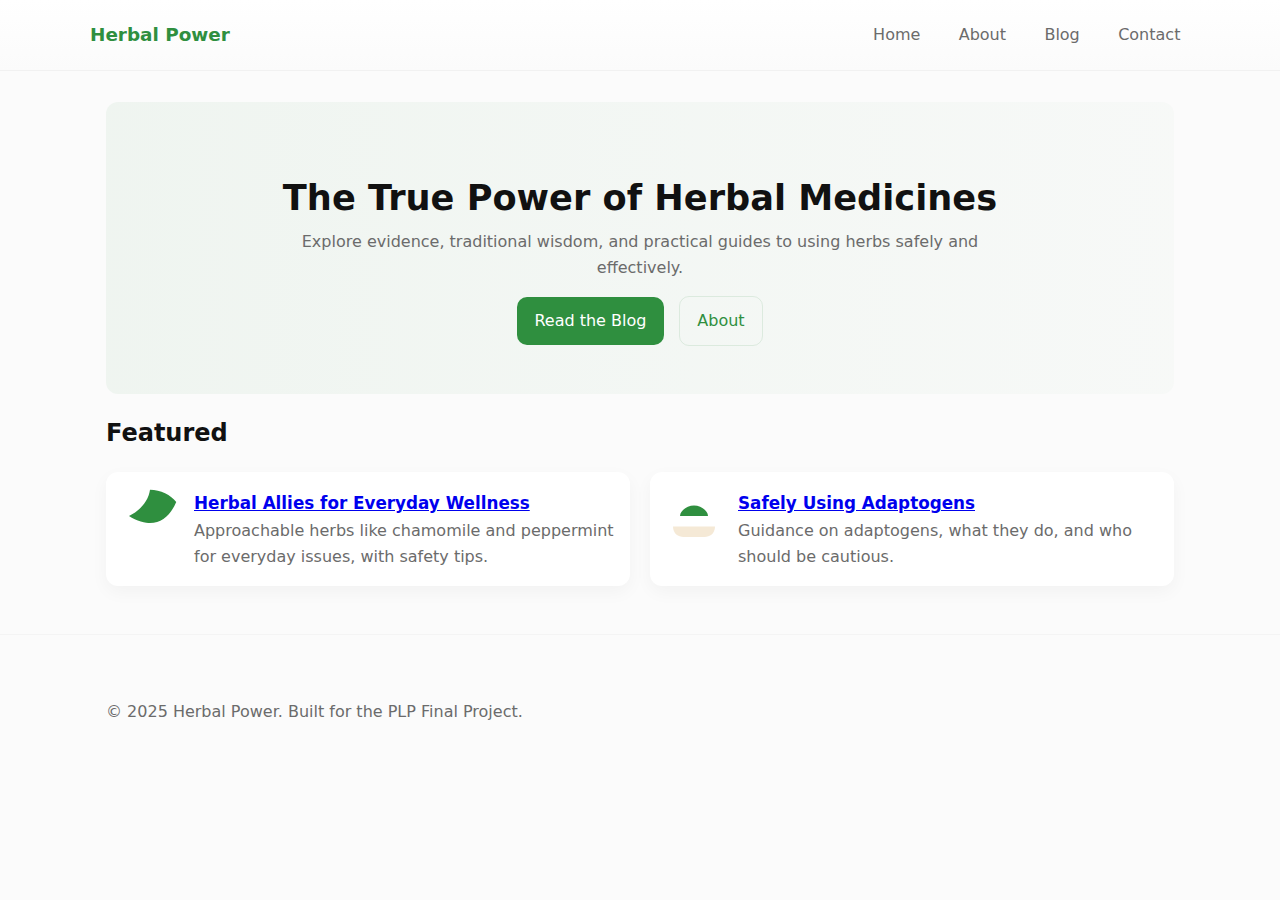
<file: index.html>
<!doctype html>
<html lang="en">
<head>
  <meta charset="utf-8">
  <meta name="viewport" content="width=device-width, initial-scale=1">
  <title>The True Power of Herbal Medicines</title>
  <link rel="stylesheet" href="css/style.css">
</head>
<body>
  <header class="site-header">
    <div class="container">
      <a href="index.html" class="logo">Herbal Power</a>
      <nav class="site-nav" id="site-nav">
        <a href="index.html">Home</a>
        <a href="about.html">About</a>
        <a href="blog.html">Blog</a>
        <a href="contact.html">Contact</a>
      </nav>
      <button id="menu-toggle" class="menu-toggle">☰</button>
    </div>
  </header>

  <main class="container">
    <section class="hero">
      <h1>The True Power of Herbal Medicines</h1>
      <p>Explore evidence, traditional wisdom, and practical guides to using herbs safely and effectively.</p>
      <div style="margin-top:1rem">
        <a class="btn" href="blog.html">Read the Blog</a>
        <a class="btn" href="about.html" style="background:transparent;color:var(--accent);margin-left:.6rem;border:1px solid rgba(47,143,63,.12)">About</a>
      </div>
    </section>

    <section class="latest-posts">
      <h2>Featured</h2>
      <div class="posts-grid">
        <article class="post-card">
          <img src="images/leaf.svg" alt="leaf icon">
          <div>
            <h3><a href="posts/herbal-allies.html">Herbal Allies for Everyday Wellness</a></h3>
            <p>Approachable herbs like chamomile and peppermint for everyday issues, with safety tips.</p>
          </div>
        </article>
        <article class="post-card">
          <img src="images/tea.svg" alt="tea icon">
          <div>
            <h3><a href="posts/adaptogens.html">Safely Using Adaptogens</a></h3>
            <p>Guidance on adaptogens, what they do, and who should be cautious.</p>
          </div>
        </article>
      </div>
    </section>
  </main>

  <footer class="site-footer">
    <div class="container">
      <p>&copy; 2025 Herbal Power. Built for the PLP Final Project.</p>
    </div>
  </footer>

  <script src="js/main.js"></script>
</body>
</html>
</file>
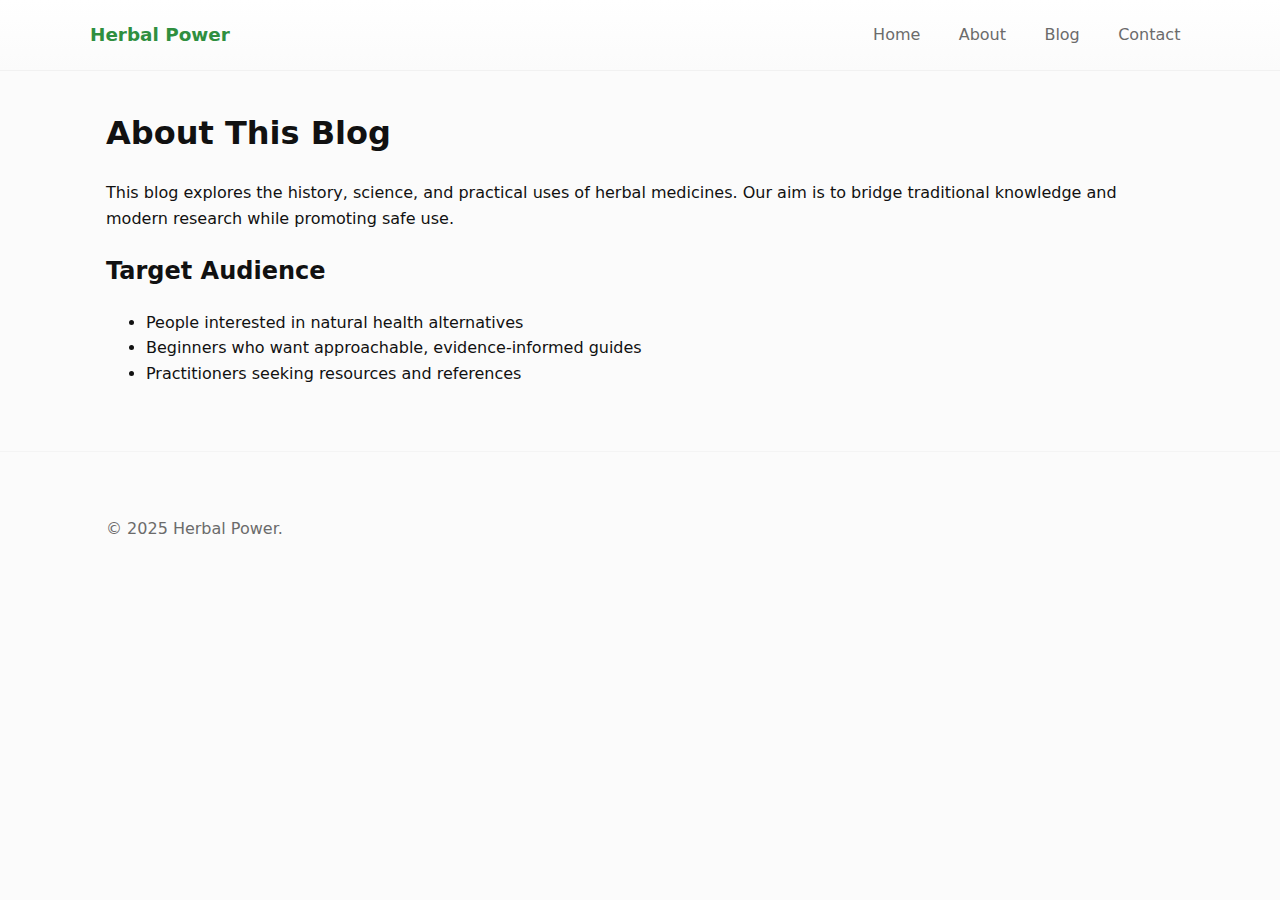
<file: about.html>
<!doctype html>
<html lang="en">
<head>
  <meta charset="utf-8">
  <meta name="viewport" content="width=device-width, initial-scale=1">
  <title>About — Herbal Power</title>
  <link rel="stylesheet" href="css/style.css">
</head>
<body>
  <header class="site-header">
    <div class="container">
      <a href="index.html" class="logo">Herbal Power</a>
      <nav class="site-nav" id="site-nav">
        <a href="index.html">Home</a>
        <a href="about.html">About</a>
        <a href="blog.html">Blog</a>
        <a href="contact.html">Contact</a>
      </nav>
      <button id="menu-toggle" class="menu-toggle">☰</button>
    </div>
  </header>

  <main class="container">
    <h1>About This Blog</h1>
    <p>This blog explores the history, science, and practical uses of herbal medicines. Our aim is to bridge traditional knowledge and modern research while promoting safe use.</p>
    <h2>Target Audience</h2>
    <ul>
      <li>People interested in natural health alternatives</li>
      <li>Beginners who want approachable, evidence-informed guides</li>
      <li>Practitioners seeking resources and references</li>
    </ul>
  </main>

  <footer class="site-footer">
    <div class="container">
      <p>&copy; 2025 Herbal Power.</p>
    </div>
  </footer>

  <script src="js/main.js"></script>
</body>
</html>
</file>
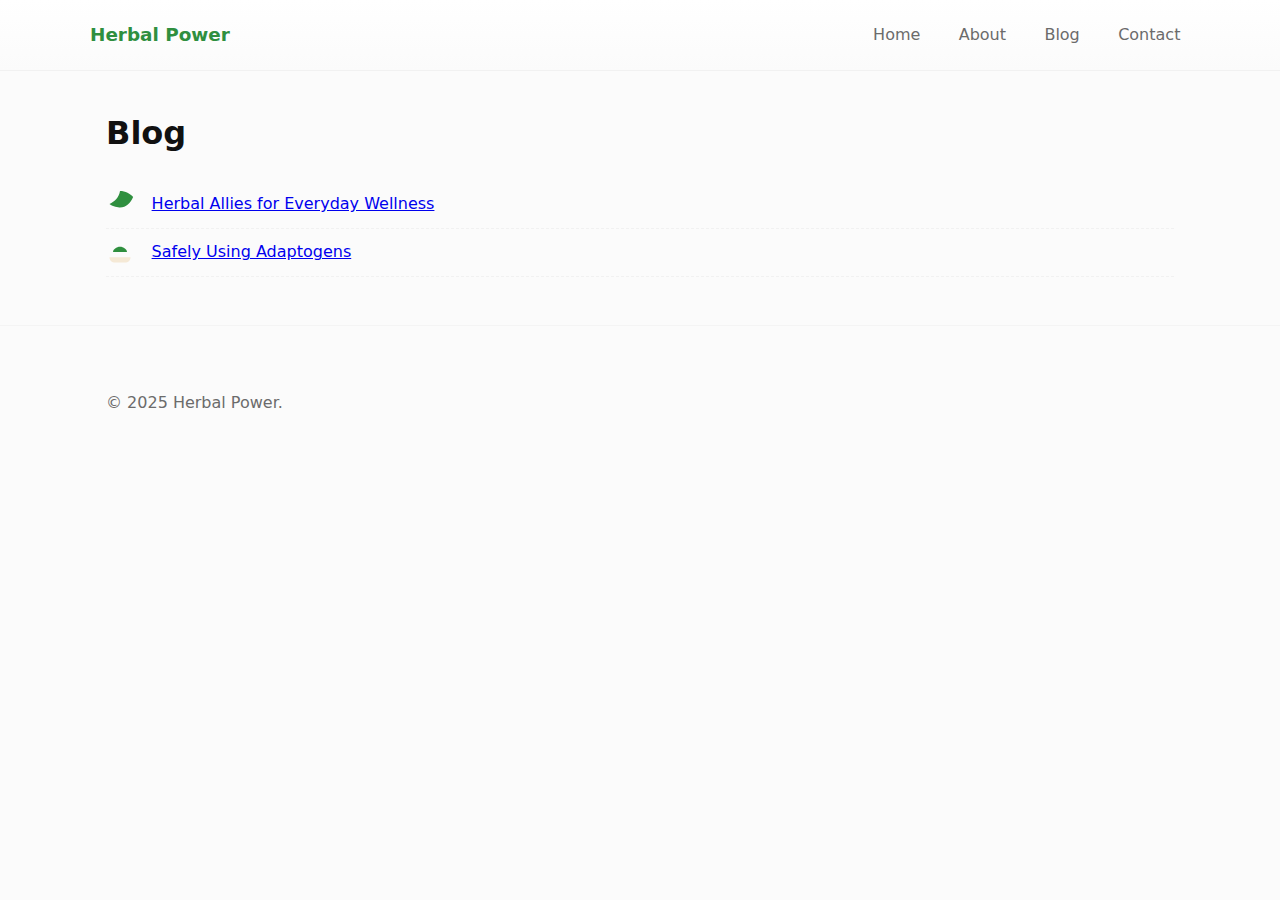
<file: blog.html>
<!doctype html>
<html lang="en">
<head>
  <meta charset="utf-8">
  <meta name="viewport" content="width=device-width, initial-scale=1">
  <title>Blog — Herbal Power</title>
  <link rel="stylesheet" href="css/style.css">
</head>
<body>
  <header class="site-header">
    <div class="container">
      <a href="index.html" class="logo">Herbal Power</a>
      <nav class="site-nav" id="site-nav">
        <a href="index.html">Home</a>
        <a href="about.html">About</a>
        <a href="blog.html">Blog</a>
        <a href="contact.html">Contact</a>
      </nav>
      <button id="menu-toggle" class="menu-toggle">☰</button>
    </div>
  </header>

  <main class="container">
    <h1>Blog</h1>
    <ul class="post-list">
      <li><img src="images/leaf.svg" alt="leaf" style="width:28px;height:28px;vertical-align:middle;margin-right:.5rem"><a href="posts/herbal-allies.html">Herbal Allies for Everyday Wellness</a></li>
      <li><img src="images/tea.svg" alt="tea" style="width:28px;height:28px;vertical-align:middle;margin-right:.5rem"><a href="posts/adaptogens.html">Safely Using Adaptogens</a></li>
    </ul>
  </main>

  <footer class="site-footer">
    <div class="container">
      <p>&copy; 2025 Herbal Power.</p>
    </div>
  </footer>

  <script src="js/main.js"></script>
</body>
</html>
</file>
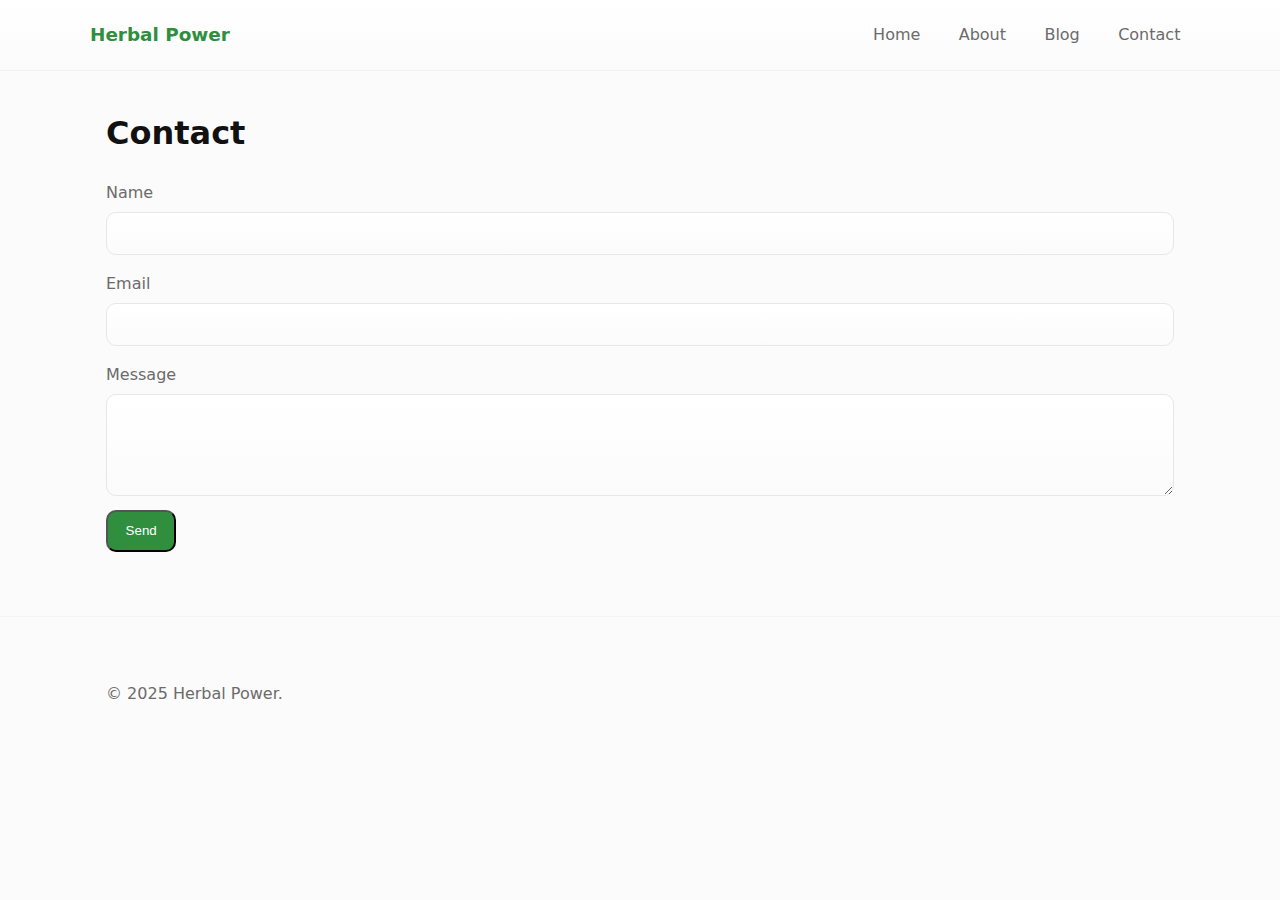
<file: contact.html>
<!doctype html>
<html lang="en">
<head>
  <meta charset="utf-8">
  <meta name="viewport" content="width=device-width, initial-scale=1">
  <title>Contact — Herbal Power</title>
  <link rel="stylesheet" href="css/style.css">
</head>
<body>
  <header class="site-header">
    <div class="container">
      <a href="index.html" class="logo">Herbal Power</a>
      <nav class="site-nav" id="site-nav">
        <a href="index.html">Home</a>
        <a href="about.html">About</a>
        <a href="blog.html">Blog</a>
        <a href="contact.html">Contact</a>
      </nav>
      <button id="menu-toggle" class="menu-toggle">☰</button>
    </div>
  </header>

  <main class="container">
    <h1>Contact</h1>
    <form id="contact-form" novalidate>
      <label for="name">Name</label>
      <input id="name" name="name" required>

      <label for="email">Email</label>
      <input id="email" name="email" type="email" required>

      <label for="message">Message</label>
      <textarea id="message" name="message" rows="5" required></textarea>

      <button type="submit" class="btn">Send</button>
      <p id="form-status" aria-live="polite"></p>
    </form>
  </main>

  <footer class="site-footer">
    <div class="container">
      <p>&copy; 2025 Herbal Power.</p>
    </div>
  </footer>

  <script src="js/main.js"></script>
</body>
</html>
</file>
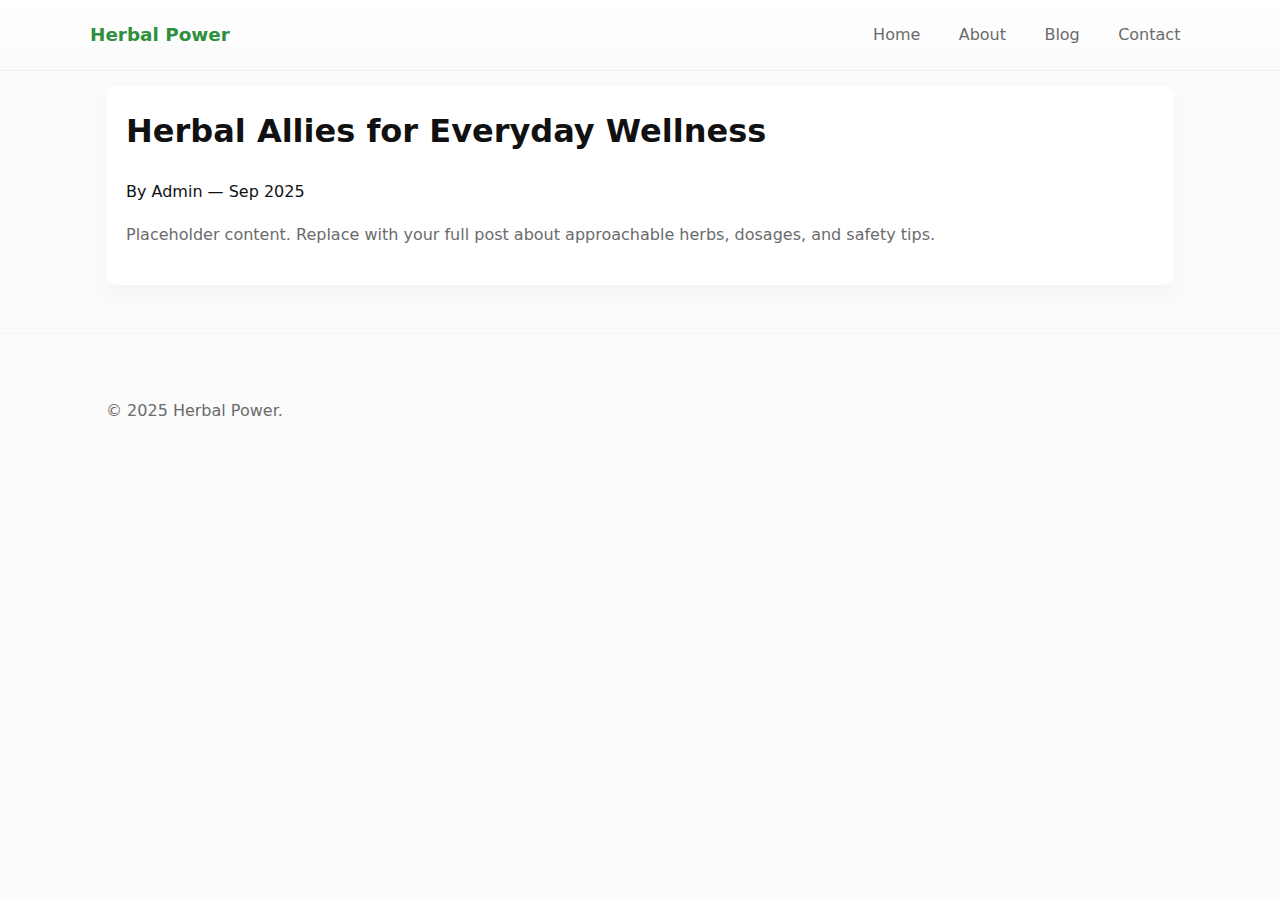
<file: post.html>
<!doctype html>
<html lang="en">
<head>
  <meta charset="utf-8">
  <meta name="viewport" content="width=device-width, initial-scale=1">
  <title>Post — Herbal Power</title>
  <link rel="stylesheet" href="css/style.css">
</head>
<body>
  <header class="site-header">
    <div class="container">
      <a href="index.html" class="logo">Herbal Power</a>
      <nav class="site-nav" id="site-nav">
        <a href="index.html">Home</a>
        <a href="about.html">About</a>
        <a href="blog.html">Blog</a>
        <a href="contact.html">Contact</a>
      </nav>
      <button id="menu-toggle" class="menu-toggle">☰</button>
    </div>
  </header>

  <main class="container">
    <article class="post" style="background:var(--card);padding:1.25rem;border-radius:var(--radius);box-shadow:0 8px 24px rgba(17,17,17,.04);">
      <h1 style="margin-top:0">Herbal Allies for Everyday Wellness</h1>
      <p class="meta">By Admin — Sep 2025</p>
      <div style="color:var(--muted);line-height:1.8;font-size:1rem">
        <p>Placeholder content. Replace with your full post about approachable herbs, dosages, and safety tips.</p>
      </div>
    </article>
  </main>

  <footer class="site-footer">
    <div class="container">
      <p>&copy; 2025 Herbal Power.</p>
    </div>
  </footer>

  <script src="js/main.js"></script>
</body>
</html>
</file>
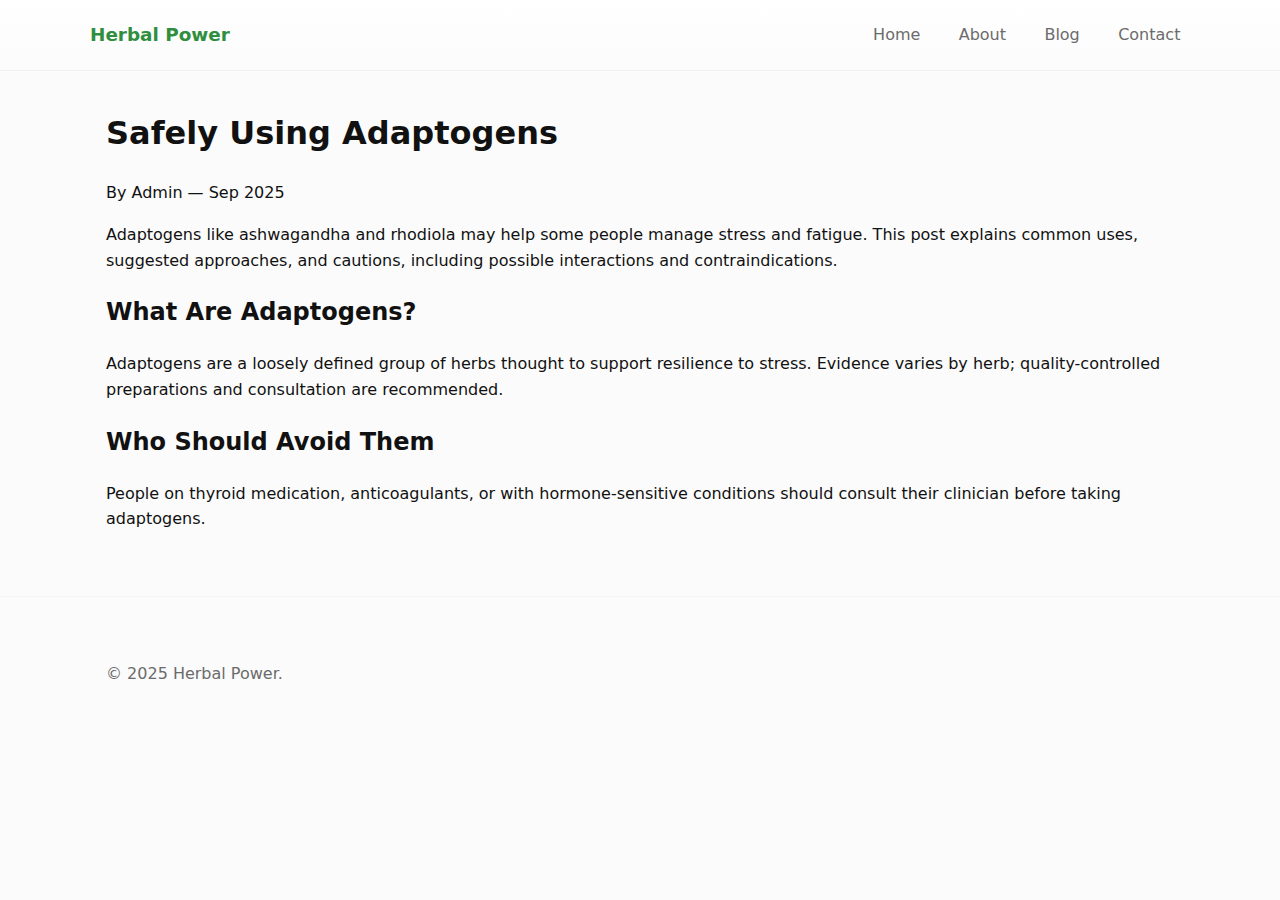
<file: posts/adaptogens.html>
<!doctype html>
<html lang="en">
<head>
  <meta charset="utf-8">
  <meta name="viewport" content="width=device-width, initial-scale=1">
  <title>Safely Using Adaptogens — Herbal Power</title>
  <link rel="stylesheet" href="../css/style.css">
</head>
<body>
  <header class="site-header">
    <div class="container">
      <a href="../index.html" class="logo">Herbal Power</a>
      <nav class="site-nav" id="site-nav">
        <a href="../index.html">Home</a>
        <a href="../about.html">About</a>
        <a href="../blog.html">Blog</a>
        <a href="../contact.html">Contact</a>
      </nav>
      <button id="menu-toggle" class="menu-toggle">☰</button>
    </div>
  </header>

  <main class="container">
    <article class="post">
      <h1>Safely Using Adaptogens</h1>
      <p class="meta">By Admin — Sep 2025</p>
      <p>Adaptogens like ashwagandha and rhodiola may help some people manage stress and fatigue. This post explains common uses, suggested approaches, and cautions, including possible interactions and contraindications.</p>
      <h2>What Are Adaptogens?</h2>
      <p>Adaptogens are a loosely defined group of herbs thought to support resilience to stress. Evidence varies by herb; quality-controlled preparations and consultation are recommended.</p>
      <h2>Who Should Avoid Them</h2>
      <p>People on thyroid medication, anticoagulants, or with hormone-sensitive conditions should consult their clinician before taking adaptogens.</p>
    </article>
  </main>

  <footer class="site-footer">
    <div class="container">
      <p>&copy; 2025 Herbal Power.</p>
    </div>
  </footer>

  <script src="../js/main.js"></script>
</body>
</html>
</file>
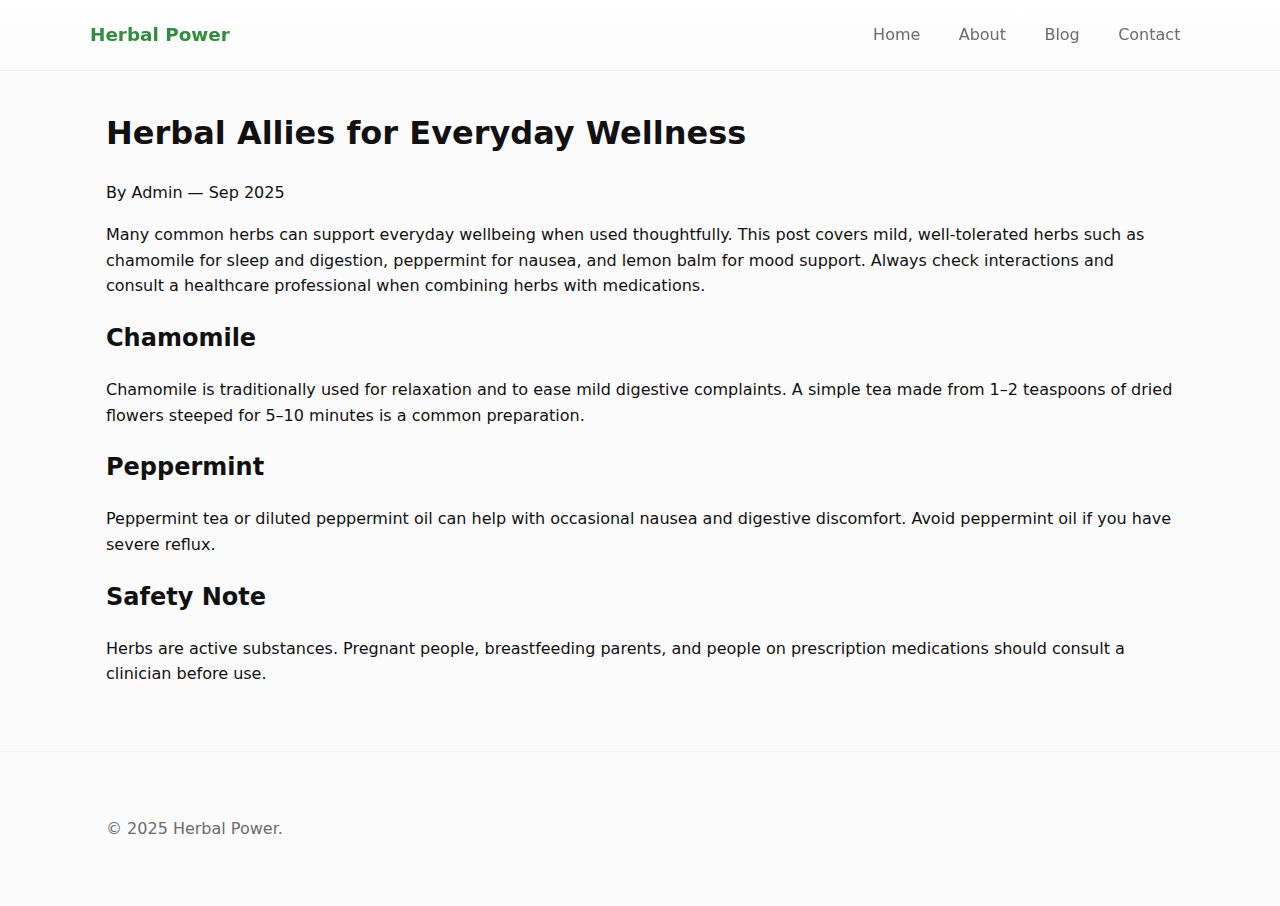
<file: posts/herbal-allies.html>
<!doctype html>
<html lang="en">
<head>
  <meta charset="utf-8">
  <meta name="viewport" content="width=device-width, initial-scale=1">
  <title>Herbal Allies for Everyday Wellness — Herbal Power</title>
  <link rel="stylesheet" href="../css/style.css">
</head>
<body>
  <header class="site-header">
    <div class="container">
      <a href="../index.html" class="logo">Herbal Power</a>
      <nav class="site-nav" id="site-nav">
        <a href="../index.html">Home</a>
        <a href="../about.html">About</a>
        <a href="../blog.html">Blog</a>
        <a href="../contact.html">Contact</a>
      </nav>
      <button id="menu-toggle" class="menu-toggle">☰</button>
    </div>
  </header>

  <main class="container">
    <article class="post">
      <h1>Herbal Allies for Everyday Wellness</h1>
      <p class="meta">By Admin — Sep 2025</p>
      <p>Many common herbs can support everyday wellbeing when used thoughtfully. This post covers mild, well-tolerated herbs such as chamomile for sleep and digestion, peppermint for nausea, and lemon balm for mood support. Always check interactions and consult a healthcare professional when combining herbs with medications.</p>
      <h2>Chamomile</h2>
      <p>Chamomile is traditionally used for relaxation and to ease mild digestive complaints. A simple tea made from 1–2 teaspoons of dried flowers steeped for 5–10 minutes is a common preparation.</p>
      <h2>Peppermint</h2>
      <p>Peppermint tea or diluted peppermint oil can help with occasional nausea and digestive discomfort. Avoid peppermint oil if you have severe reflux.</p>
      <h2>Safety Note</h2>
      <p>Herbs are active substances. Pregnant people, breastfeeding parents, and people on prescription medications should consult a clinician before use.</p>
    </article>
  </main>

  <footer class="site-footer">
    <div class="container">
      <p>&copy; 2025 Herbal Power.</p>
    </div>
  </footer>

  <script src="../js/main.js"></script>
</body>
</html>
</file>
<file: css/style.css>
:root{
  --max-width:1100px;
  --accent:#2f8f3f;
  --accent-2:#1f7a2f;
  --muted:#6b6b6b;
  --bg:#fbfbfb;
  --card:#ffffff;
  --radius:12px;
}
*{box-sizing:border-box}
body{font-family:Inter, 'Segoe UI', system-ui, Arial, sans-serif;line-height:1.6;margin:0;color:#111;background:var(--bg)}
.container{max-width:var(--max-width);margin:0 auto;padding:1rem}

/* Header */
.site-header{background:linear-gradient(180deg, #fff, #fbfbfb);box-shadow:0 1px 0 rgba(0,0,0,.04);position:sticky;top:0;z-index:30}
.site-header .container{display:flex;align-items:center;gap:1rem;padding:1rem 0}
.logo{font-weight:800;color:var(--accent);text-decoration:none;font-size:1.15rem}
.site-nav{margin-left:auto;display:flex;gap:1.2rem;align-items:center}
.site-nav a{text-decoration:none;color:var(--muted);padding:.4rem .6rem;border-radius:8px}
.site-nav a:hover{color:var(--accent-2);background:rgba(47,143,63,0.06)}
.menu-toggle{display:none;background:transparent;border:0;font-size:1.4rem}

/* Hero */
.hero{padding:4rem 0 3rem;text-align:center;background:linear-gradient(90deg, rgba(47,143,63,0.06), rgba(47,143,63,0.02));border-radius:var(--radius);margin:1rem 0}
.hero h1{font-size:2.2rem;margin:.2rem 0}
.hero p{color:var(--muted);max-width:760px;margin:0 auto 1rem}
.btn{background:var(--accent);color:#fff;padding:.7rem 1.1rem;border-radius:10px;text-decoration:none;display:inline-block}

/* Posts Grid */
.posts-grid{display:grid;grid-template-columns:repeat(auto-fit,minmax(260px,1fr));gap:1.25rem;margin-top:1rem}
.post-card{background:var(--card);border-radius:var(--radius);padding:1rem;box-shadow:0 6px 18px rgba(17,17,17,0.04);display:flex;gap:1rem;align-items:flex-start}
.post-card img{flex:0 0 56px;width:56px;height:56px}
.post-card h3{margin:.1rem 0;font-size:1.05rem}
.post-card p{color:var(--muted);margin:0}

/* Blog list */
.post-list{list-style:none;padding:0;margin:0}
.post-list li{padding:.6rem 0;border-bottom:1px dashed rgba(0,0,0,0.04);display:flex;align-items:center;gap:.6rem}

.site-footer{background:transparent;padding:2rem 0;margin-top:2rem;color:var(--muted);border-top:1px solid rgba(17,17,17,0.03)}

/* Responsive */
@media (max-width:900px){
  .site-nav{position:absolute;top:68px;right:0;background:#fff;flex-direction:column;padding:1rem;border-left:1px solid #eee;display:none;width:220px}
  .site-nav.show{display:flex}
  .menu-toggle{display:block;margin-left:auto}
  .hero h1{font-size:1.6rem}
  .hero{padding:2rem}
}

/* Forms */
input,textarea{width:100%;padding:.8rem;border:1px solid #e7e7e7;border-radius:10px;margin:.4rem 0;background:linear-gradient(180deg,#fff,#fbfbfb)}
label{display:block;margin-top:.6rem;color:var(--muted)}

/* Small animation */
.post-card{transition:transform .18s cubic-bezier(.2,.9,.3,1),box-shadow .18s}
.post-card:hover{transform:translateY(-6px);box-shadow:0 10px 30px rgba(17,17,17,.06)}
</file>
